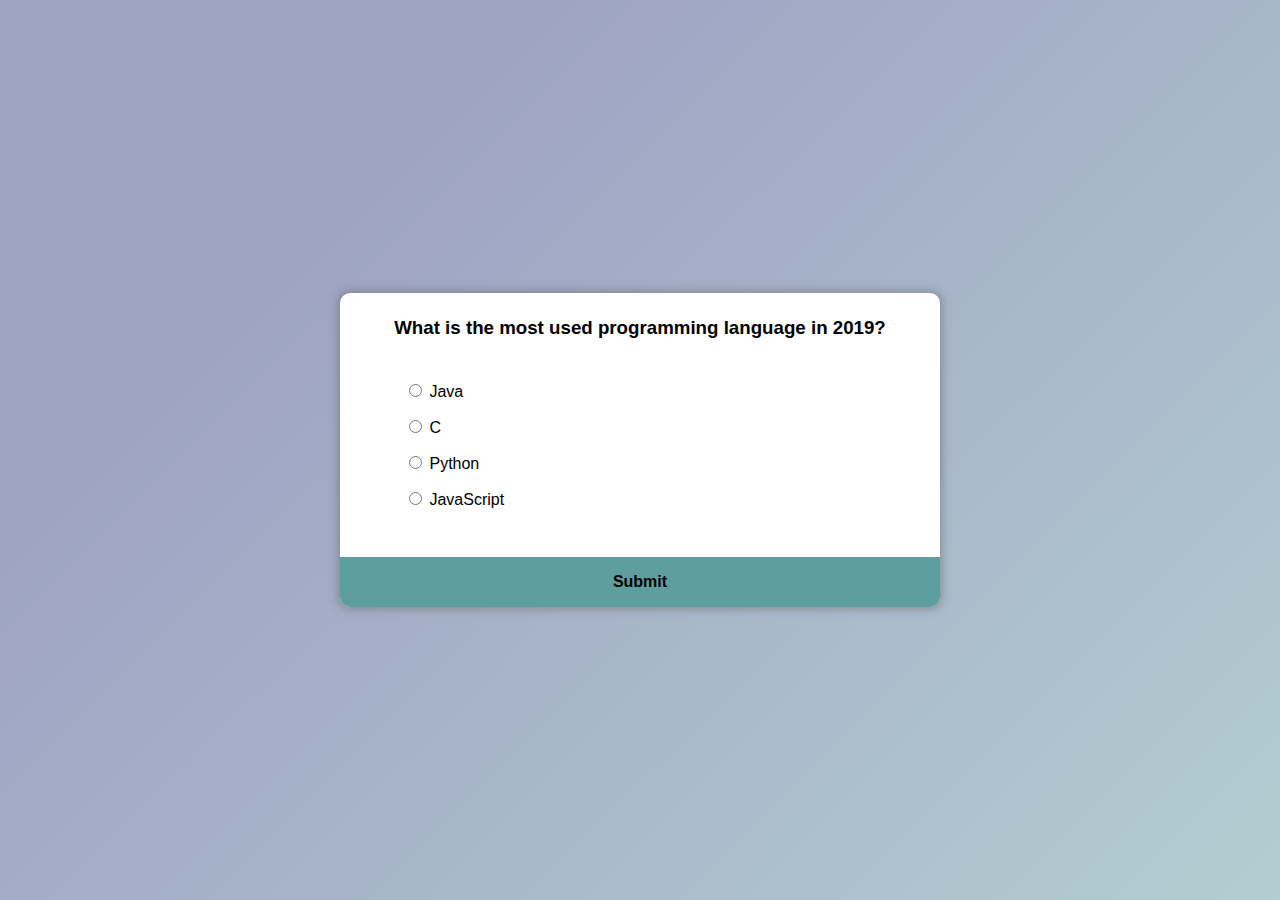
<file: quiz_app/index.html>
<!DOCTYPE html>
<html lang="en">
<head>
    <meta charset="UTF-8">
    <meta name="viewport" content="width=device-width, initial-scale=1.0">
    <title>Quiz App</title>
    <link rel="stylesheet" href="https://stackpath.bootstrapcdn.com/bootstrap/5.0.0-alpha1/css/bootstrap.min.css" integrity="sha384-r4NyP46KrjDleawBgD5tp8Y7UzmLA05oM1iAEQ17CSuDqnUK2+k9luXQOfXJCJ4I" crossorigin="anonymous">
    <link rel="stylesheet" href="style.css" />
    <script src="https://cdn.jsdelivr.net/npm/popper.js@1.16.0/dist/umd/popper.min.js" integrity="sha384-Q6E9RHvbIyZFJoft+2mJbHaEWldlvI9IOYy5n3zV9zzTtmI3UksdQRVvoxMfooAo" crossorigin="anonymous"></script>
    <script src="https://stackpath.bootstrapcdn.com/bootstrap/5.0.0-alpha1/js/bootstrap.min.js" integrity="sha384-oesi62hOLfzrys4LxRF63OJCXdXDipiYWBnvTl9Y9/TRlw5xlKIEHpNyvvDShgf/" crossorigin="anonymous"></script>
    <script src="script.js" defer></script>
</head>

<body class="container d-flex justify-content-center">
    <div class="quiz-container" id="quiz">
        <div class="quiz-header">
            <h3 id="question">Question text</h3>
            <ul>
                <li>
                    <input
                        type="radio"
                        id="a"
                        name="answer"
                        class="answer"
                    />
                    <label id="a_text" for="a">Question</label>
                </li>
                <li>
                    <input
                        type="radio"
                        id="b"
                        name="answer"
                        class="answer"
                    />
                    <label id="b_text" for="b">Question</label>
                </li>
                <li>
                    <input
                        type="radio"
                        id="c"
                        name="answer"
                        class="answer"
                    />
                    <label id="c_text" for="c">Question</label>
                </li>
                <li>
                    <input
                        type="radio"
                        id="d"
                        name="answer"
                        class="answer"
                    />
                    <label id="d_text" for="d">Question</label>
                </li>
            </ul>
        </div>
        <button id="submit">Submit</button>
    </div>
</body>

</html>
</file>
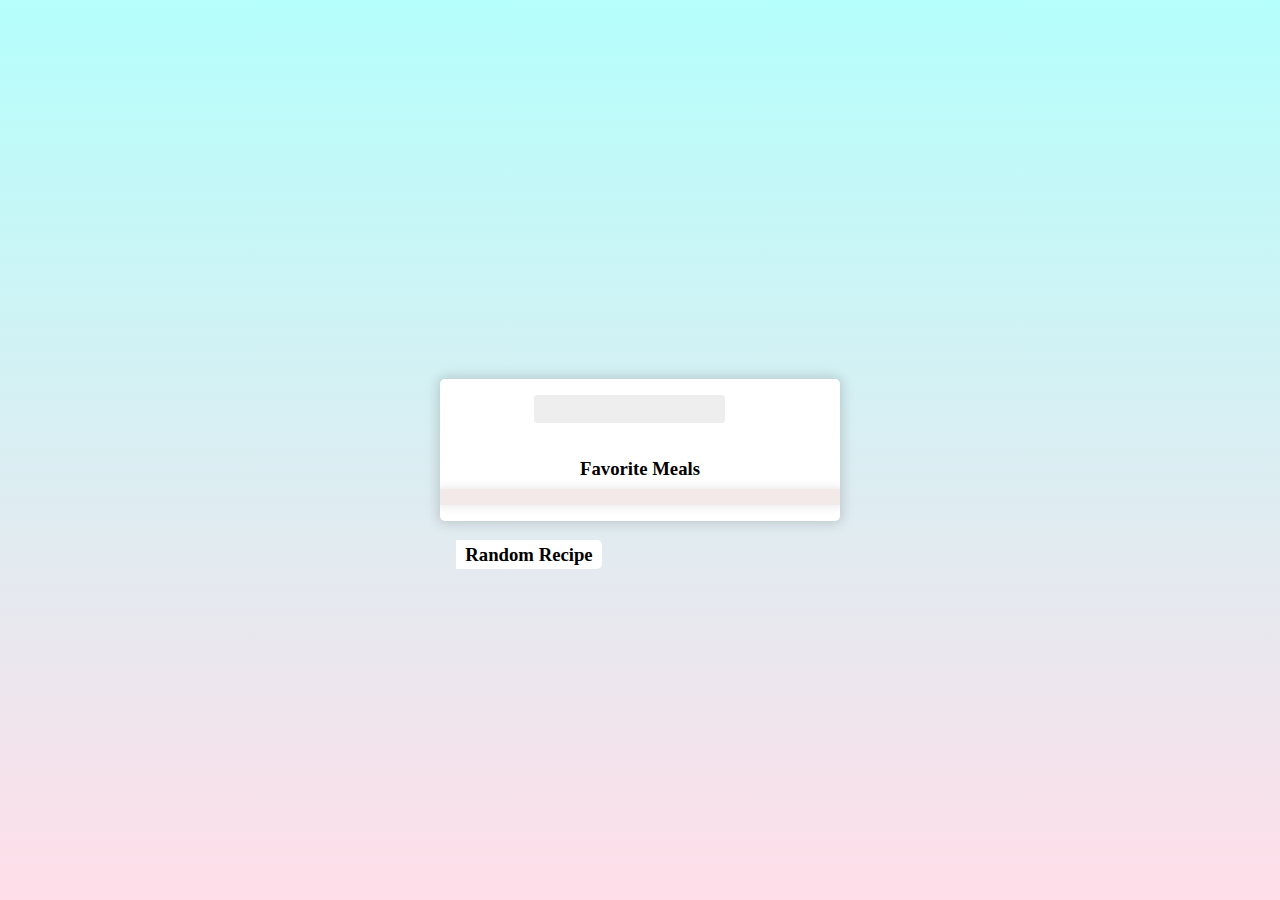
<file: recipe_app/index.html>
<!DOCTYPE html>
<html lang="en">
<head>
    <meta charset="UTF-8">
    <meta http-equiv="X-UA-Compatible" content="IE=edge">
    <meta name="viewport" content="width=device-width, initial-scale=1.0">
    <title>Recipes</title>
    <link rel="stylesheet" href="style.css"/>
    <link rel="stylesheet" href="https://pro.fontawesome.com/releases/v5.10.0/css/all.css" integrity="sha384-AYmEC3Yw5cVb3ZcuHtOA93w35dYTsvhLPVnYs9eStHfGJvOvKxVfELGroGkvsg+p" crossorigin="anonymous"/>
    <script src="script.js" defer></script>
</head>
<body>
    <div class="mobile-container">
        <header>
            <input type="text" id="search-term">
            <button id="search"><i class="fas fa-search"></i></button>
        </header>
        <h3>Favorite Meals</h3>
        <div class="fav-container">
            
            <ul class="fav-meals" id="fav-meals">            </ul>
        </div>
        <div class="meals" id="meals">
            <h3 class="random">Random Recipe</h3>
        </div>
    </div>

    <!--Popup Container-->
    <div class="popup-container hidden" id="meal-popup">
        <div class="popup">
            <button id="close-popup" class="close-popup"><i class="fas fa-times"></i></button>
            <div class="meal-info" id="meal-info"></div>
        </div>
    </div>
</body>
</html>
</file>
<file: quiz_app/style.css>
* {
    box-sizing: border-box;
}

body {
    background-color: #b3cdd1;
    background-image: linear-gradient(315deg, #b3cdd1 0%, #9fa4c4 74%);
    display: flex;
    align-items: center;
    justify-content: center;
    font-family: "Poppins", sans-serif;
    margin: 0;
    min-height: 100vh;
    margin: 0;
}

.quiz-container {
    background-color: white;
    border-radius: 10px;
    box-shadow: 0 0 10px 2px rgba(100, 100, 100, .5);
    width: 600px;
    max-width: 100%;
    overflow: hidden;
    cursor: pointer;
}

.quiz-header {
    justify-content: center;
    padding: 1.5em;
}

button {
    background-color: cadetblue;
    border: none;
    display: block;
    width: 100%;
    padding: 1em;
    font-size: 1em;
    font-weight: 700;
    transition: .5s;
    cursor: pointer;
}

button:hover {
    background-color: #9fa4c4;
    transition: .5s;
}

button:focus {
    outline: none;
}

ul {
    list-style-type: none;
}

h3 {
    margin: 0;
    text-align: center;
    padding-bottom: 1em;
}

ul li {
    font-size: 1em;
    padding: .5em 0;
    margin: 0;
    cursor: pointer;
}

ul li label {
    cursor: pointer;
}

.score {
    padding: 2em;
    align-items: center;
    text-align: center;
}
</file>
<file: recipe_app/style.css>
@import url('https://fonts.googleapis.com/css2?family=Crimson+Text&display=swap');

* {
    box-sizing: border-box;
}

body {
    background-color: #FFDEE9;
    background-image: linear-gradient(0deg, #FFDEE9 0%, #B5FFFC 100%);
    font-family:Cambria, Cochin, Georgia, Times, 'Times New Roman', serif;
    margin: 0;
    display: flex;
    align-items: center;
    justify-content: center;
    min-height: 100vh;
}

.mobile-container {
    background-color: white;
    width: 400px;
    max-width: 100%;
    margin: 2em auto;;
    box-shadow: 0 0 15px 2px#3333331A,
    0 0 10px 2px #3333331A ;
    border-radius: 5px;
    overflow: hidden;
}

header {
    padding: 1em;
    justify-content: center;
    align-items: center;
    display: flex;
}

h3 {
    text-align: center;
    margin-bottom: .5em;
}

header input {
    background-color: #eee;
    border: none;
    border-radius: 3px;
    padding: .5em .5em;
}

header input:focus {
    outline: none;
}

header button {
    background-color: transparent;
    font-size: 1.1em;
    border: none;
    color: #aaa;
    transition: .3s;
    margin-left: .5em;
}

header button:hover {
    color: black;
    transition: .3s;
}

.fav-container {
    background-color: #f3e9e9;
    box-shadow: 0 0 10px 2px#3333331A;;
    display: flex;
    margin-top: .5em;
    padding: .5em 1em;
    text-align: center;
    justify-content: center;
}

.fav-meals {
    display: flex;
    overflow: scroll;
    list-style: none;
    padding: 0;
    margin: 0 0;
}

.fav-meals::-webkit-scrollbar {
    display: none;
}

.fav-meals::-webkit-scrollbar {
    -ms-overflow-style: none;  /* IE and Edge */
    scrollbar-width: none;  /* Firefox */
  }

.fav-meals li {
    position: relative;
    width: 85px;
    margin: .2em;
}

.fav-meals li .remove-fav {
    color: transparent;
    background-color: transparent;
    position: absolute;
    border: none;
    top: .5rem;
    right: .5rem;
    font-size: 1.2rem;
    transition: .2s;
}

.fav-meals li .remove-fav:hover {
    opacity: 1;
    color: black;
    background-color: white;
    border-radius: 50%;
    transition: .2s;
}

.fav-meals li img {
    border: 2px solid #FFDEE9;
    border-radius: 50%;
    box-shadow: 0 0 10px 2px #3333331A;
    object-fit: cover;
    height: 70px;
    width: 70px;
    margin: .5em;
}

.fav-meals li span {
    display: inline-block;
    white-space: nowrap;
    overflow: hidden;
    text-overflow: ellipsis;
    width: 70px;
}

img {
    width: 100%;
}

.meals {
    margin: 1em;
}

.meal {
    border-radius: 8px;
    box-shadow: 0 0 10px 2px #3333331A;
    overflow: hidden;
    margin: 1em 1em;
}

.meal-header {
    height: 170px;
}

.meal-header img {
    height: 100%;
    object-fit: cover;
}

.meal-body {
    display: flex;
    justify-content: space-between;
    margin: 1em 0em;
}

.meal-body h4 {
    margin: .5em 1em;
}

.fav-btn {
    margin: .5em 1em;
    background-color: transparent;
    border: none;
    color: gray;
    font-size: 20px;
    transition: .3s;
}

.fav-btn.active {
    color: rgb(214, 26, 26);
}

.meal-body button:hover {
    color: rgb(214, 26, 26);
    transition: .3s;
}

.random {
    position: absolute;
    background-color: white;
    padding: 0.2em 0.5em;
    border-top-right-radius: 5px;
    border-bottom-right-radius: 5px;
}

/*Popup Container*/
.popup-container {
    background-color: rgba(0, 0, 0, 0.5);
    display: flex;
    align-items: center;
    justify-content: center;
    position: fixed;
    left: 0;
    right: 0;
    top: 0;
    bottom: 0;
}

.popup-container.hidden {
    opacity: 0;
    pointer-events: none;
}

.popup {
    background-color: #fff;
    border-radius: 5px;
    padding: 0 2rem;
    position: relative;
    overflow: auto;
    max-height: 100vh;
    max-width: 600px;
    width: 100%;
}

.popup .close-popup {
    background-color: transparent;
    border: none;
    cursor: pointer;
    font-size: 1.5rem;
    position: absolute;
    top: 1rem;
    right: 1rem;
}

.meal-info h1 {
    text-align: center;
}
</file>
